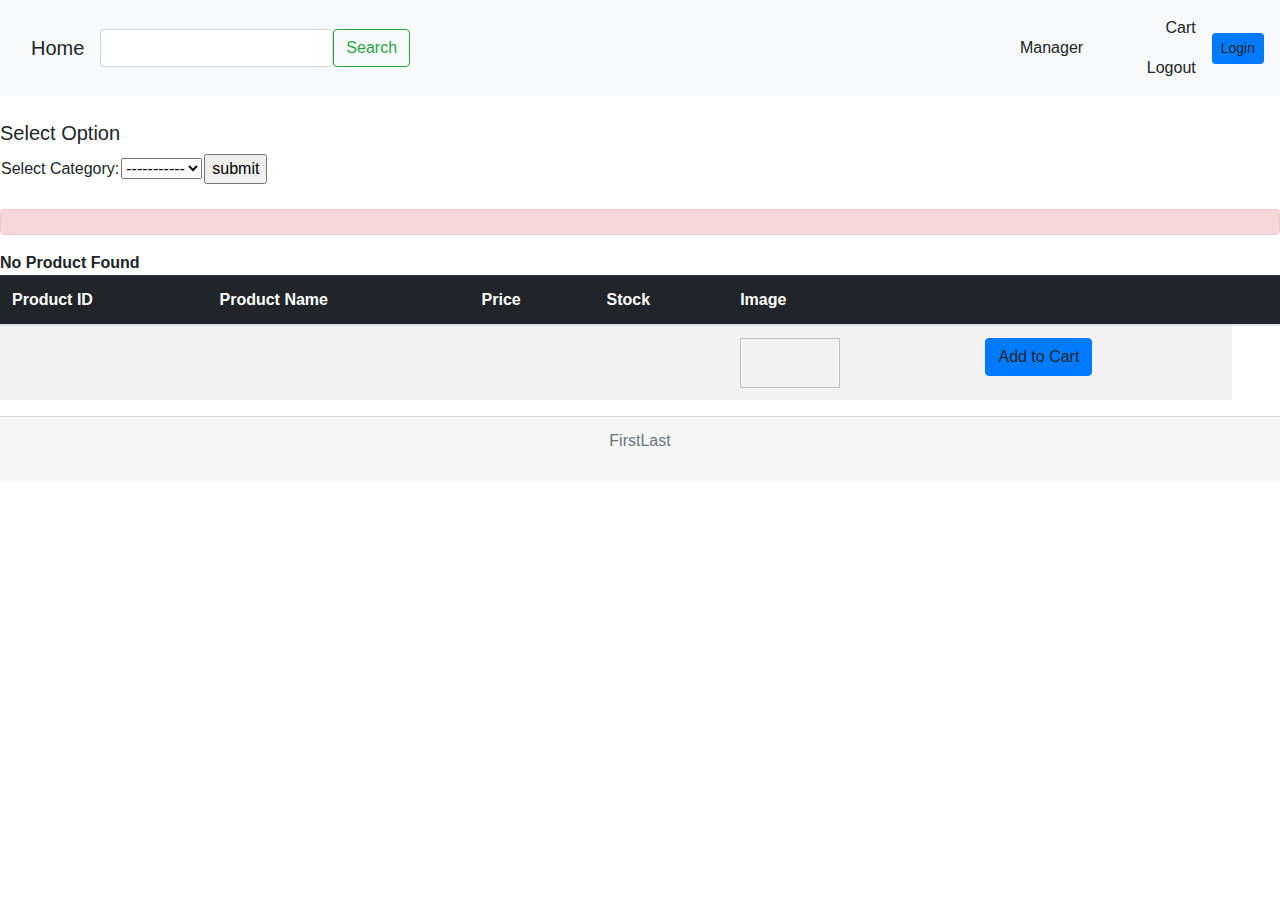
<file: demo2.ver22 - Copy/src/main/resources/templates/index.html>
<!DOCTYPE html>
<html xmlns:th="http://www.thymeleaf.org" xmlns:sec="http://www.w3.org/1999/xhtml"
      xmlns:security="http://www.w3.org/1999/xhtml">
<head>
    <meta charset="ISO-8859-1">
    <title></title>
    <link rel="stylesheet" href="https://maxcdn.bootstrapcdn.com/bootstrap/4.0.0/css/bootstrap.min.css"
          integrity="sha384-Gn5384xqQ1aoWXA+058RXPxPg6fy4IWvTNh0E263XmFcJlSAwiGgFAW/dAiS6JXm" crossorigin="anonymous">

</head>

<body>

<!--Logged user: <span sec:authentication="name"></span> <br/>-->
<!--Roles: <span sec:authentication="principal.authorities"></span>-->


<nav class="navbar navbar-expand-lg navbar-light bg-light">
    <div class="container-fluid">
        <a class="navbar-brand" th:href="@{/}">Home</a>
        <button class="navbar-toggler" type="button" data-bs-toggle="collapse" data-bs-target="#navbarSupportedContent"
                aria-controls="navbarSupportedContent" aria-expanded="false" aria-label="Toggle navigation">
            <span class="navbar-toggler-icon"></span>
        </button>
        <div class="collapse navbar-collapse" id="navbarSupportedContent">
            <form class="d-flex" th:action="@{/search/paginated}">
                <input class="form-control me-2" th:name="name" type="search" th:placeholder="${name}"
                       aria-label="Search">
                <button class="btn btn-outline-success" type="submit">Search</button>
            </form>

        </div>
    </div>
<!--    <div >Text visible to admin.</div>-->

<!--    <div sec:authorize access="hasRole('ROLE_ADMIN') and hasRole('ROLE_USER')">-->
<!--        <span></span>-->
<!--        <ul class="nav justify-content-end">-->
<!--            <li class="nav-item">-->
<!--                <a class="nav-link active" aria-current="page"></a>-->
<!--                <a th:href="@{/admin}" class="btn btn-primary btn-sm mb-3" sec:authentication="name"></a>-->
<!--            </li>-->
<!--        </ul>-->
<!--    </div>-->


    <div sec:authorize="hasRole('USER')and hasRole('ADMIN') ">
        <ul class="nav justify-content-end">

            <li class="nav-item">
                <a class="nav-link" th:href="@{/admin}">Manager</a>
            </li>

        </ul>
    </div>

    <div sec:authorize="hasRole('USER')">

        <ul class="nav justify-content-end">
            <li class="nav-item">
                <a class="nav-link" th:href="@{/cart/list}">Cart</a>
            </li>
            <li class="nav-item">
                <a class="nav-link" th:href="@{/logout}">Logout</a>
            </li>
        </ul>
    </div>


    <div sec:authorize="!isAuthenticated()">
        <span></span>
        <ul class="nav justify-content-end">
            <li class="nav-item">
                <a class="nav-link active" aria-current="page"></a>
                <a th:href="@{/login}" class="btn btn-primary btn-sm mb-3">Login</a>
            </li>
        </ul>
    </div>


</nav>
<div class="row">
    <div class="col-lg-3">
    </div>
</div>
<br>
<h2 style="font-size:20px">Select Option</h2>
<form th:action="@{/category}" th:object="${Category}" method='GET'>
    <table>
        <tr>
            <td>Select Category:</td>
            <td>
                <select th:field="*{id}">
                    <option th:value="0"> -----------</option>
                    <option th:each="listC : ${listC}"
                            th:value="${listC.id}"
                            th:text="${listC.name}"/>
                </select>
            <td><input name="submit" type="submit" value="submit"/></td>
            </td>
        </tr>
    </table>
</form>
<br>
<div class="row" th:if="${!productPage.hasContent()}">
    <div class="col">
        <div class="alert alert-danger" role="alert"></div>
        <strong>No Product Found</strong>
    </div>
</div>


<table class="table table-striped" th:if="${productPage.hasContent()}">
    <thead class="table-dark">
    <tr>
        <th> Product ID</th>
        <th> Product Name</th>
        <th> Price</th>
        <th> Stock</th>
        <th> Image</th>
        <th></th>
        <th></th>
    </tr>
    </thead>
    <tr th:each="product, iStat : ${productPage.content}">
        <td th:text="${product.id}"></td>

        <td>
            <a th:href="@{/product(id=${product.id})}" th:text="${product.name}"></a>
        </td>

        <td th:text="${product.price}"></td>

        <td th:text="${product.stock}"></td>
        <td><img th:src="${product.image}" alt="" height="50px" width="100px"></td>
        <td>
            <a th:href="@{/cart/add(id=${product.id})}" class="btn btn-primary">Add to Cart</a>
        </td>
    </tr>
</table>
<div class="card-footer text-muted">
    <nav aria-label="Page navigation"
         th:if="${productPage.totalPages >0}">
        <ul class="pagination justify-content-center">
            <li th:class="${1==productPage.number +1} ?'page-item active' : 'page-item'">
                <a th:href="@{/search/paginated(name=${name},page=${1})}"
                   th:class="page-link">First
                </a>
            </li>

            <li class="page-item active"
                th:each="pageNumber : ${pageNumbers}"
                th:if="${productPage.totalPages>1}"
                th:class="${pageNumber == productPage.number+1} ? 'page-item active' :'page-item' ">
                <a th:href="@{/search/paginated(name=${name},page=${pageNumber})}"
                   th:class="page-link"
                   th:text="${pageNumber}">
                </a>
            </li>

            <li th:class="${ productPage.totalPages == productPage.number +1} ?'page-item active' : 'page-item'">
                <a th:href="@{/search/paginated(name=${name},page=${productPage.totalPages})}"
                   th:class="page-link">Last
                </a>
            </li>
        </ul>
    </nav>
</div>


</body>

</html>
</file>
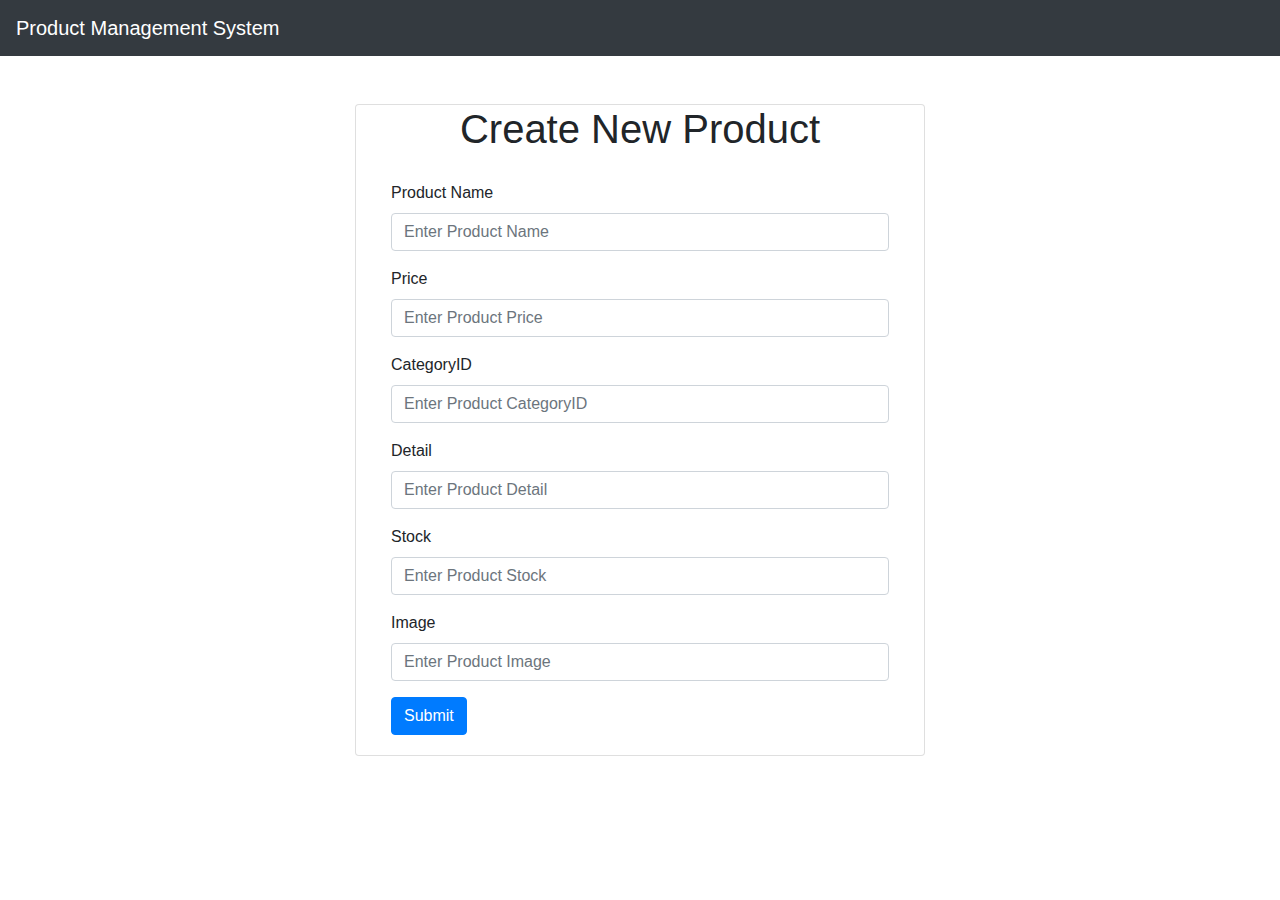
<file: demo2.ver22 - Copy/src/main/resources/templates/add.html>
<!DOCTYPE html>
<html xmlns:th="http://www.thymeleaf.org" xmlns:sec="http://www.w3.org/1999/xhtml">
<head>
    <meta charset="ISO-8859-1">
    <title>Management Product</title>
    <link rel="stylesheet"
          href="https://maxcdn.bootstrapcdn.com/bootstrap/4.0.0/css/bootstrap.min.css"
          integrity="sha384-Gn5384xqQ1aoWXA+058RXPxPg6fy4IWvTNh0E263XmFcJlSAwiGgFAW/dAiS6JXm"
          crossorigin="anonymous">
</head>
<body>

<nav class="navbar navbar-expand-md bg-dark navbar-dark">
    <!-- Brand -->
    <a class="navbar-brand" href="/">Product Management System</a>


</nav>
<br>
<br>
<div class = "container">
    <div class = "row">
        <div class ="col-lg-6 col-md-6 col-sm-6 container justify-content-center card">
            <h1 class = "text-center"> Create New Product </h1>
            <div class = "card-body">
                <form th:action="@{/admin/add}" th:object = "${Product}" method="POST">
                    <div class ="form-group">
                        <label> Product Name </label>
                        <input
                                type = "text"
                                name = "name"
                                th:field = "*{name}"
                                class = "form-control"
                                placeholder="Enter Product Name"
                        />
                    </div>

                    <div class ="form-group">
                        <label> Price </label>
                        <input
                                type = "text"
                                name = "price"
                                th:field = "*{price}"
                                class = "form-control"
                                placeholder="Enter Product Price"
                        />
                    </div>

                    <div class ="form-group">
                        <label> CategoryID </label>
                        <input
                                type = "text"
                                name = "categoryID"
                                th:field = "*{categoryID}"
                                class = "form-control"
                                placeholder="Enter Product CategoryID"
                        />
                    </div>

                    <div class ="form-group">
                        <label> Detail </label>
                        <input
                                type = "text"
                                name = "detail"
                                th:field = "*{detail}"
                                class = "form-control"
                                placeholder="Enter Product Detail"
                        />
                    </div>

                    <div class ="form-group">
                        <label> Stock </label>
                        <input
                                type = "text"
                                name = "stock"
                                th:field = "*{stock}"
                                class = "form-control"
                                placeholder="Enter Product Stock"
                        />
                    </div>
                    <div class ="form-group">
                        <label> Image </label>

                        <input
                                type = "text"
                                name = "Image"
                                th:field = "*{image}"
                                class = "form-control"
                                placeholder="Enter Product Image"
                        />
                    </div>

                    <div class = "box-footer">
                        <button type="submit" class = "btn btn-primary">
                            Submit
                        </button>
                    </div>
                </form>

            </div>
        </div>
    </div>
</div>
</body>
</html>
</file>
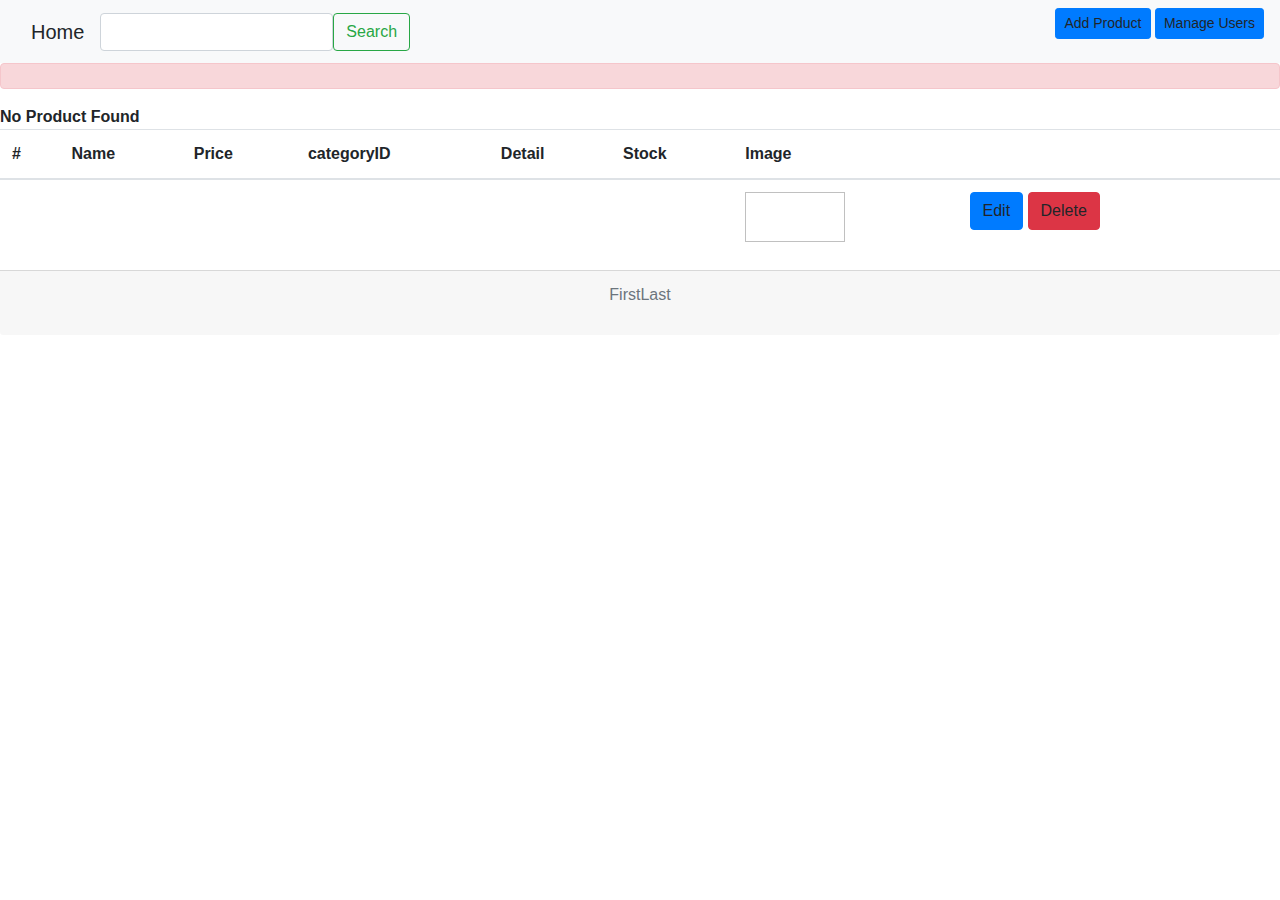
<file: demo2.ver22 - Copy/src/main/resources/templates/admin.html>
<!DOCTYPE html>
<html xmlns:th="http://www.thymeleaf.org">
<head>
    <meta charset="UTF-8">
    <title>Management Product</title>
    <link rel="stylesheet"
          href="https://maxcdn.bootstrapcdn.com/bootstrap/4.0.0/css/bootstrap.min.css"
          integrity="sha384-Gn5384xqQ1aoWXA+058RXPxPg6fy4IWvTNh0E263XmFcJlSAwiGgFAW/dAiS6JXm"
          crossorigin="anonymous">
    <link rel="stylesheet" href="../">
</head>
<body>
<nav class="navbar navbar-expand-lg navbar-light bg-light">
    <div class="container-fluid">
        <a class="navbar-brand" th:href="@{/}">Home</a>
        <button class="navbar-toggler" type="button" data-bs-toggle="collapse" data-bs-target="#navbarSupportedContent"
                aria-controls="navbarSupportedContent" aria-expanded="false" aria-label="Toggle navigation">
            <span class="navbar-toggler-icon"></span>
        </button>
        <div class="collapse navbar-collapse" id="navbarSupportedContent">
            <form class="d-flex" th:action="@{/admin/search}" method="GET">
                <input class="form-control me-2" th:name="name" type="search" th:placeholder="${name}"
                       aria-label="Search">
                <button class="btn btn-outline-success" type="submit">Search</button>
            </form>

        </div>
    </div>
    <ul class="nav justify-content-end">
        <li class="nav-item">
            <a th:href="@{/admin/add}" class="btn btn-primary btn-sm mb-3">Add Product</a>
        </li>
    </ul>
    &nbsp;
    <ul class="nav justify-content-end">
        <li class="nav-item">

            <a th:href="@{/admin/user}" class="btn btn-primary btn-sm mb-3">Manage Users</a>
        </li>
    </ul>
</nav>

<div class="row" th:if="${!productPage.hasContent()}">
    <div class="col">
        <div class="alert alert-danger" role="alert"></div>
        <strong>No Product Found</strong>
    </div>
</div>


<table class="table" th:if="${productPage.hasContent()}">
    <thead>
    <tr>
        <th scope="col">#</th>
        <th scope="col">Name</th>
        <th scope="col">Price</th>
        <th scope="col">categoryID</th>
        <th scope="col">Detail</th>
        <th scope="col">Stock</th>
        <th scope="col">Image</th>
        <th></th>
        <th></th>
    </tr>
    </thead>
    <tbody>
    <tr th:each="product, iStat : ${productPage.content}">
        <td th:text="${product.id}"></td>

        <td>
            <a th:href="@{/product(id=${product.id})}" th:text="${product.name}"></a>
        </td>
        <td th:text="${product.price}"></td>

        <td th:text="${product.categoryID}"></td>
        <td th:text="${product.detail}"></td>

        <td th:text="${product.stock}"></td>
        <td><img th:src="${product.image}" alt="" height="50px" width="100px"></td>
        <td>
            <a th:href="@{/admin/update(id=${product.id})}" class="btn btn-primary">Edit</a>
            <a th:href="@{/admin/delete(id=${product.id})}" class="btn btn-danger">Delete</a>
        </td>
    </tr>


    </tbody>
</table>
<div class="card-footer text-muted">
    <nav aria-label="Page navigation"
         th:if="${productPage.totalPages >0}">
        <ul class="pagination justify-content-center">
            <li th:class="${1==productPage.number +1} ?'page-item active' : 'page-item'">
                <a th:href="@{/admin/search/(name=${name},page=${1})}"
                   th:class="page-link">First
                </a>
            </li>

            <li class="page-item active"
                th:each="pageNumber : ${pageNumbers}"
                th:if="${productPage.totalPages>1}"
                th:class="${pageNumber == productPage.number+1} ? 'page-item active' :'page-item' ">
                <a th:href="@{/admin/search(name=${name},page=${pageNumber})}"
                   th:class="page-link"
                   th:text="${pageNumber}">
                </a>
            </li>

            <li th:class="${ productPage.totalPages == productPage.number +1} ?'page-item active' : 'page-item'">
                <a th:href="@{/admin/search(name=${name},page=${productPage.totalPages})}"
                   th:class="page-link">Last
                </a>
            </li>
        </ul>
    </nav>
</div>
</body>
</html>
</file>
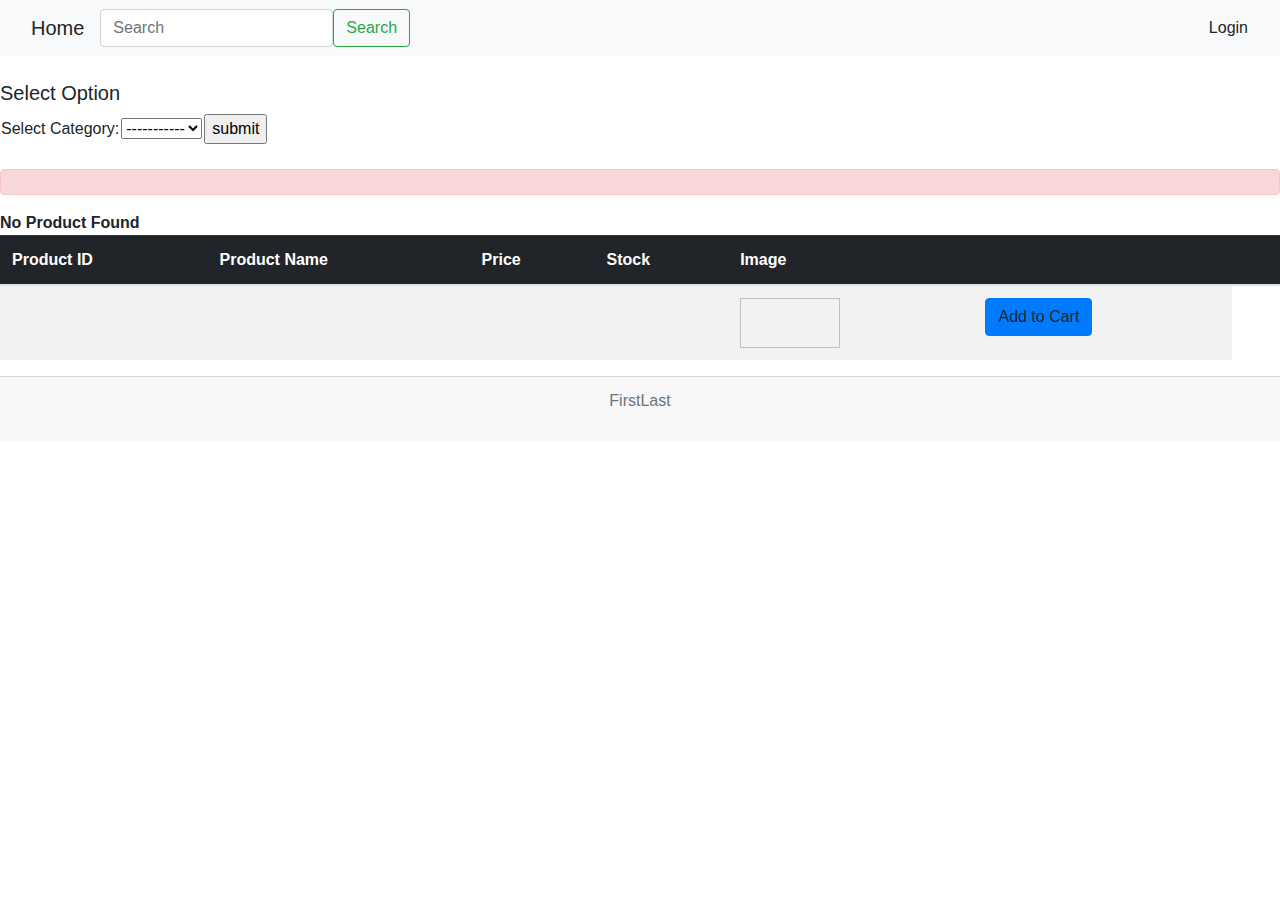
<file: demo2.ver22 - Copy/src/main/resources/templates/category.html>
<!DOCTYPE html>
<html xmlns:th="http://www.thymeleaf.org" xmlns:sec="http://www.thymeleaf.org/thymeleaf-extras-springsecurity4">

<head>
    <meta charset="ISO-8859-1">
    <title></title>
    <link rel="stylesheet" href="https://maxcdn.bootstrapcdn.com/bootstrap/4.0.0/css/bootstrap.min.css"
          integrity="sha384-Gn5384xqQ1aoWXA+058RXPxPg6fy4IWvTNh0E263XmFcJlSAwiGgFAW/dAiS6JXm" crossorigin="anonymous">
    <link rel="stylesheet" href="../">
</head>

<body>


<nav class="navbar navbar-expand-lg navbar-light bg-light">
    <div class="container-fluid">
        <a class="navbar-brand" th:href="@{/}">Home</a>
        <button class="navbar-toggler" type="button" data-bs-toggle="collapse" data-bs-target="#navbarSupportedContent"
                aria-controls="navbarSupportedContent" aria-expanded="false" aria-label="Toggle navigation">
            <span class="navbar-toggler-icon"></span>
        </button>
        <div class="collapse navbar-collapse" id="navbarSupportedContent">
            <form class="d-flex" th:action="@{/search/paginated}">
                <input class="form-control me-2" th:name="name" type="search" placeholder="Search" aria-label="Search">
                <button class="btn btn-outline-success" type="submit">Search</button>
            </form>

        </div>
    </div>
    <ul class="nav justify-content-end">
        <li class="nav-item">
            <a class="nav-link active" aria-current="page" th:href="@{/login}">Login</a>
        </li>
    </ul>
</nav>
<div class="row">
    <div class="col-lg-3">
    </div>
</div>
<br>
<h2 style="font-size:20px">Select Option</h2>
<form th:action="@{/category}" th:object="${Category}" method='GET'>
    <table>
        <tr>
            <td>Select Category:</td>
            <td>
                <select th:field="*{id}">
                    <option th:value="0"> -----------</option>
                    <option th:each="listC : ${listC}"
                            th:value="${listC.id}"
                            th:text="${listC.name}"/>
                </select>
            <td><input name="submit" type="submit" value="submit"/></td>
            </td>
        </tr>
    </table>
</form>
<br>
<div class="row" th:if="${!productPage.hasContent()}">
    <div class="col">
        <div class="alert alert-danger" role="alert"></div>
        <strong>No Product Found</strong>
    </div>
</div>


<table class="table table-striped" th:if="${productPage.hasContent()}">
    <thead class="table-dark">
    <tr>
        <th> Product ID</th>
        <th> Product Name</th>
        <th> Price</th>
        <th> Stock</th>
        <th> Image</th>
        <th></th>
        <th></th>
    </tr>
    </thead>
    <tr th:each="product, iStat : ${productPage.content}">
        <td th:text="${product.id}"></td>

        <td >
            <a th:href="@{/product(id=${product.id})}" th:text="${product.name}"></a>
        </td>

        <td th:text="${product.price}"></td>

        <td th:text="${product.stock}"></td>
        <td><img th:src="${product.image}" alt="" height="50px" width="100px"></td>
        <td>
            <a class="btn btn-primary">Add to Cart</a>
        </td>
    </tr>
</table>
<div class="card-footer text-muted">
    <nav aria-label="Page navigation"
         th:if="${productPage.totalPages >0}">
        <ul class="pagination justify-content-center">
            <li th:class="${1==productPage.number +1} ?'page-item active' : 'page-item'">
                <a th:href="@{/category(id=${categoryID},page=${1})}"
                   th:class="page-link">First
                </a>
            </li>

            <li class="page-item active"
                th:each="pageNumber : ${pageNumbers}"
                th:if="${productPage.totalPages>1}"
                th:class="${pageNumber == productPage.number+1} ? 'page-item active' :'page-item' ">
                <a th:href="@{/category(id=${categoryID},page=${pageNumber})}"
                   th:class="page-link"
                   th:text="${pageNumber}">
                </a>
            </li>

            <li th:class="${ productPage.totalPages == productPage.number +1} ?'page-item active' : 'page-item'">
                <a th:href="@{/category(id=${categoryID},page=${productPage.totalPages})}"
                   th:class="page-link">Last
                </a>
            </li>
        </ul>
    </nav>
</div>


</body>

</html>
</file>
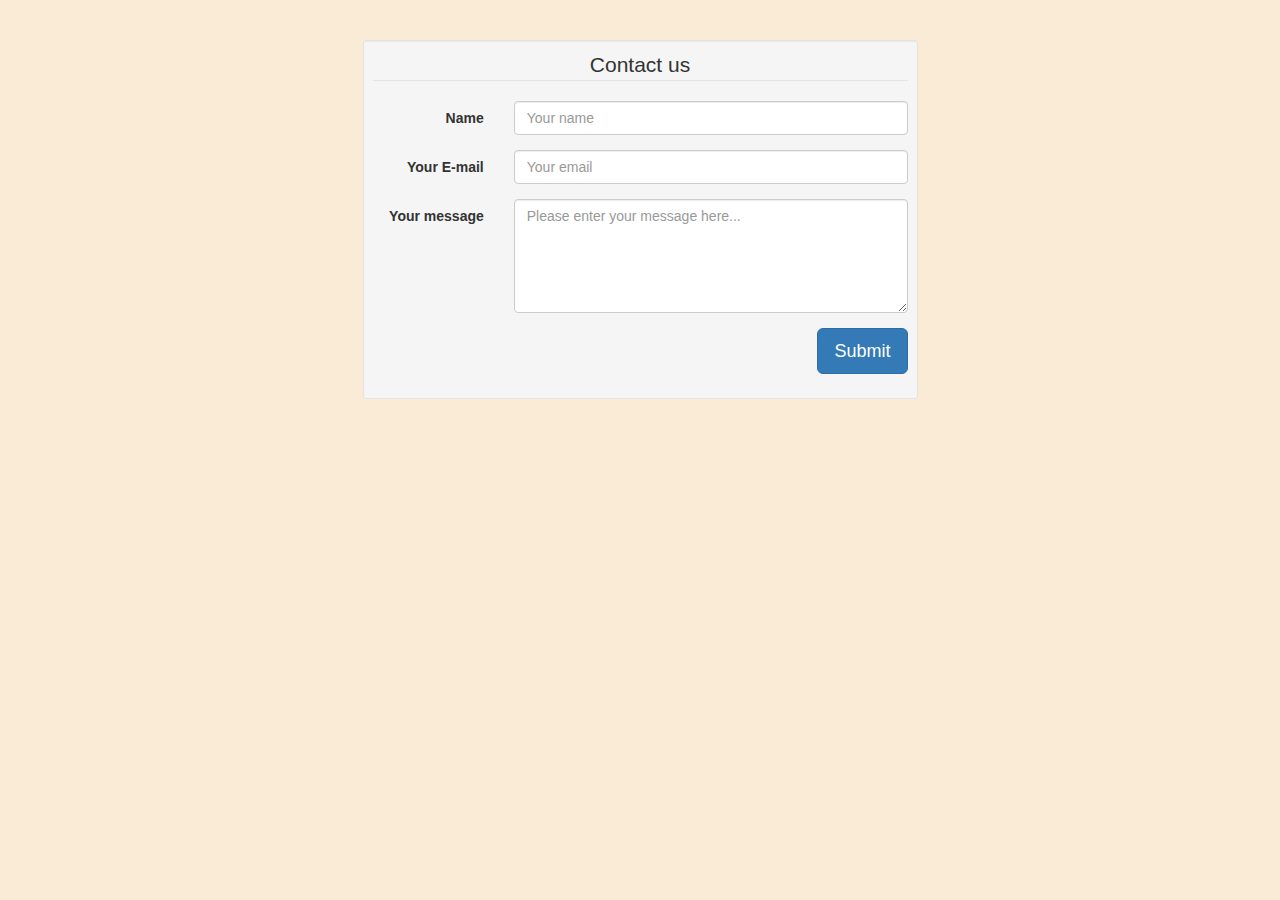
<file: demo2.ver22 - Copy/src/main/resources/templates/contact.html>
<!DOCTYPE html>
<html>
  <head>
    <meta charset="utf-8" />
    <meta http-equiv="X-UA-Compatible" content="IE=edge" />
    <title>Page Title</title>
    <meta name="viewport" content="width=device-width, initial-scale=1" />
    <link
      href="//netdna.bootstrapcdn.com/bootstrap/3.1.0/css/bootstrap.min.css"
      rel="stylesheet"
      id="bootstrap-css"
    />
    <style>
      body {
        padding-top: 40px;
        background-color: antiquewhite;
      }
    </style>
  </head>
  <body>
    <div class="container">
      <div class="row">
        <div class="col-md-6 col-md-offset-3">
          <div class="well well-sm">
            <form class="form-horizontal" action="" method="post">
              <fieldset>
                <legend class="text-center">Contact us</legend>

                <!-- Name input-->
                <div class="form-group">
                  <label class="col-md-3 control-label" for="name">Name</label>
                  <div class="col-md-9">
                    <input
                      id="name"
                      name="name"
                      type="text"
                      placeholder="Your name"
                      class="form-control"
                    />
                  </div>
                </div>

                <!-- Email input-->
                <div class="form-group">
                  <label class="col-md-3 control-label" for="email"
                    >Your E-mail</label
                  >
                  <div class="col-md-9">
                    <input
                      id="email"
                      name="email"
                      type="text"
                      placeholder="Your email"
                      class="form-control"
                    />
                  </div>
                </div>

                <!-- Message body -->
                <div class="form-group">
                  <label class="col-md-3 control-label" for="message"
                    >Your message</label
                  >
                  <div class="col-md-9">
                    <textarea
                      class="form-control"
                      id="message"
                      name="message"
                      placeholder="Please enter your message here..."
                      rows="5"
                    ></textarea>
                  </div>
                </div>

                <!-- Form actions -->
                <div class="form-group">
                  <div class="col-md-12 text-right">
                    <button type="submit" class="btn btn-primary btn-lg">
                      Submit
                    </button>
                  </div>
                </div>
              </fieldset>
            </form>
          </div>
        </div>
      </div>
    </div>
  </body>
</html>
</file>
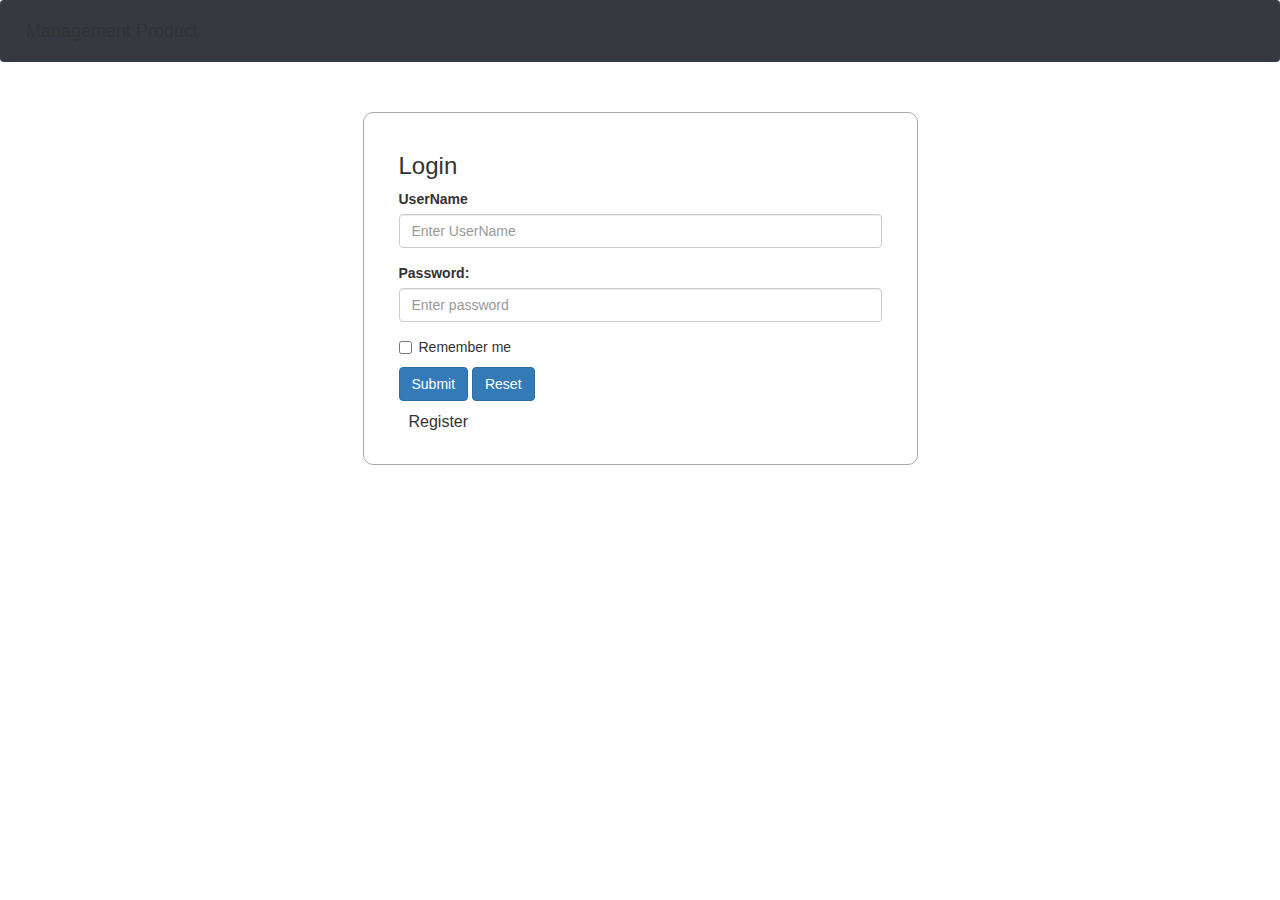
<file: demo2.ver22 - Copy/src/main/resources/templates/login.html>
<!DOCTYPE html>
<html xmlns:th="http://www.thymeleaf.org">
<html>
<head>
    <meta http-equiv="Content-Type" content="text/html; charset=UTF-8">
    <link rel="stylesheet"
          href="https://maxcdn.bootstrapcdn.com/bootstrap/4.0.0/css/bootstrap.min.css"
          integrity="sha384-Gn5384xqQ1aoWXA+058RXPxPg6fy4IWvTNh0E263XmFcJlSAwiGgFAW/dAiS6JXm"
          crossorigin="anonymous">
    <link rel="stylesheet" href="../">
    <link rel="stylesheet" href="https://maxcdn.bootstrapcdn.com/bootstrap/3.4.0/css/bootstrap.min.css">
    <script src="https://ajax.googleapis.com/ajax/libs/jquery/3.4.1/jquery.min.js"></script>
    <script src="https://maxcdn.bootstrapcdn.com/bootstrap/3.4.0/js/bootstrap.min.js"></script>
    <title>Login</title>
</head>
<body>
<nav class="navbar navbar-expand-md bg-dark navbar-dark">
    <!-- Brand -->
    <a class="navbar-brand" th:href="@{/}">Management Product</a>
    <!-- Toggler/collapsibe Button -->
    <button class="navbar-toggler" type="button" data-toggle="collapse" data-target="#collapsibleNavbar">
        <span class="navbar-toggler-icon"></span>
    </button>


</nav>
<div class="container" style="margin-top: 50px;">
    <div class="row" style="border: 1px darkgrey solid; border-radius: 10px;width: 50%; margin: 0 auto; padding: 20px;">
        <div class="col-sm-12">
            <h3>Login</h3>
            <form th:action="@{/login}" method="post">
                <div class="form-group">
                    <label>UserName</label>
                    <input type="text" class="form-control" required="" th:name="username" placeholder="Enter UserName">
                </div>
                <div class="form-group">
                    <label>Password:</label>
                    <input type="password" class="form-control" required="" th:name="password"
                           placeholder="Enter password">
                </div>
                <div class="checkbox">
                    <label><input type="checkbox"> Remember me</label>
                </div>
                <p style="color: red" th:text="${Error}"></p>
                <button type="submit" class="btn btn-primary">Submit</button>
                <button type="reset"  class="btn btn-primary">Reset</button>
                <p style="margin: 10px; font-size: 16px;"><a th:href="@{/register}">Register</a></p>
            </form>

        </div>
    </div>
</div>
</body>
</html>
</file>
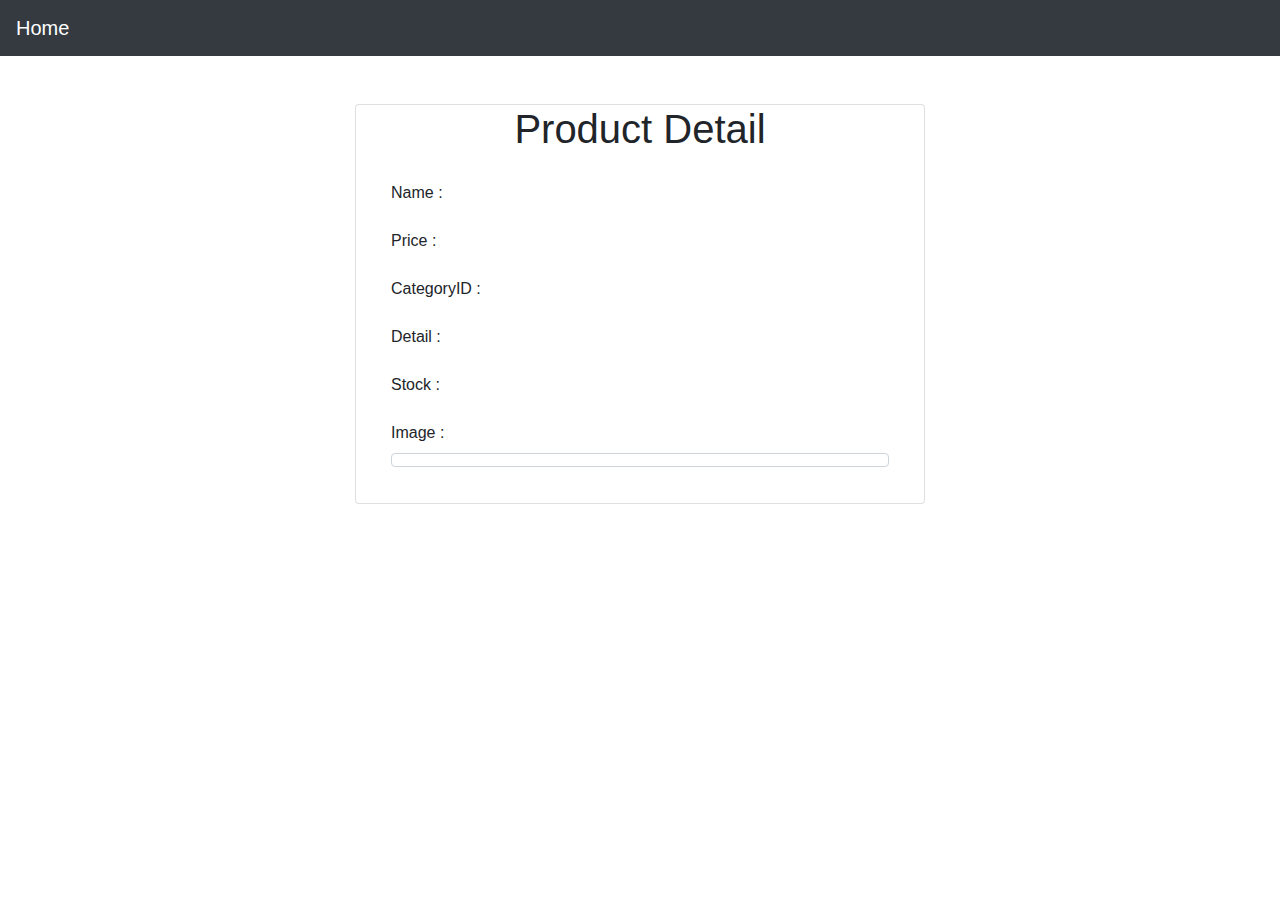
<file: demo2.ver22 - Copy/src/main/resources/templates/product.html>
<!DOCTYPE html>
<html xmlns:th="http://www.thymeleaf.org">
<head>
    <meta charset="ISO-8859-1">
    <title>Management Product</title>
    <link rel="stylesheet"
          href="https://maxcdn.bootstrapcdn.com/bootstrap/4.0.0/css/bootstrap.min.css"
          integrity="sha384-Gn5384xqQ1aoWXA+058RXPxPg6fy4IWvTNh0E263XmFcJlSAwiGgFAW/dAiS6JXm"
          crossorigin="anonymous">
</head>
<body>
<nav class="navbar navbar-expand-md bg-dark navbar-dark">
    <!-- Brand -->
    <a class="navbar-brand" href="/">Home</a>

    <!-- Toggler/collapsibe Button -->
    <button class="navbar-toggler" type="button" data-toggle="collapse" data-target="#collapsibleNavbar">
        <span class="navbar-toggler-icon"></span>
    </button>

</nav>
<br>
<br>
<div class = "container">
    <div class = "row">
        <div class ="col-lg-6 col-md-6 col-sm-6 container justify-content-center card">
            <h1 class = "text-center"> Product Detail </h1>
            <div class = "card-body">
                    <div class ="form-group">
                        <div class ="form-group">
                            <label> Name : </label>
                            <td th:text="${product.id}"></td>
                        </div>
                        <div class ="form-group">
                            <label> Price : </label>
                            <td th:text="${product.price}"></td>
                        </div>
                        <div class ="form-group">
                            <label> CategoryID : </label>
                            <td th:text="${product.categoryID}"></td>
                        </div>
                        <div class ="form-group">
                            <label> Detail : </label>
                            <td th:text="${product.detail}"></td>
                        </div>
                        <div class ="form-group">
                            <label> Stock : </label>
                            <td th:text="${product.stock}"></td>
                        </div>
                        <div class ="form-group">
                            <label> Image : </label>
                            <img th:src="${product.image}" class = "form-control" />
                        </div>
                </form>

            </div>
        </div>
    </div>
</div>
</body>
</html>
</file>
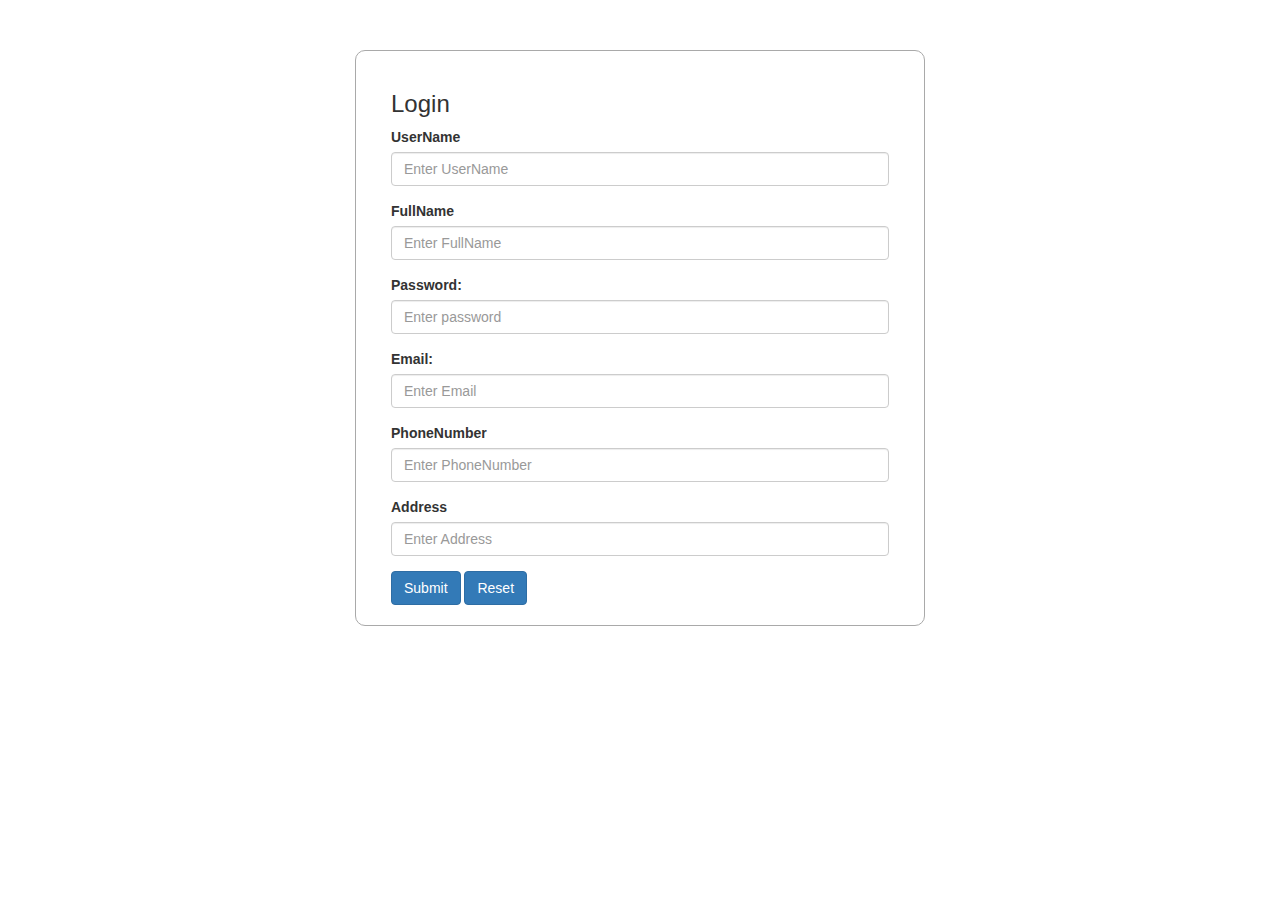
<file: demo2.ver22 - Copy/src/main/resources/templates/register.html>
<!DOCTYPE html>
<html xmlns:th="http://www.thymeleaf.org">
<html>
<head>
    <meta http-equiv="Content-Type" content="text/html; charset=UTF-8">
    <link rel="stylesheet" href="https://maxcdn.bootstrapcdn.com/bootstrap/3.4.0/css/bootstrap.min.css">
    <script src="https://ajax.googleapis.com/ajax/libs/jquery/3.4.1/jquery.min.js"></script>
    <script src="https://maxcdn.bootstrapcdn.com/bootstrap/3.4.0/js/bootstrap.min.js"></script>
    <title>Login</title>
</head>
<body>

<div class="container" style="margin-top: 50px;">
    <div class="row" style="border: 1px darkgrey solid; border-radius: 10px;width: 50%; margin: 0 auto; padding: 20px;" >
        <div class="col-sm-12">
            <h3>Login</h3>
            <form th:action="@{/register}" th:object="${Account}" method="post">
                <div class="form-group">
                    <label>UserName</label>
                    <input type="text" class="form-control"  required="" th:field = "*{username}"  placeholder="Enter UserName">
                </div>
                <div class="form-group">
                    <label>FullName</label>
                    <input type="text" class="form-control"  required="" th:field = "*{fullname}"   placeholder="Enter FullName">
                </div>
                <div class="form-group">
                    <label>Password:</label>
                    <input type="password" class="form-control" required="" th:field = "*{password}"  placeholder="Enter password">
                </div>
                <div class="form-group">
                    <label>Email:</label>
                    <input type="text" class="form-control"  required="" th:field = "*{email}"   placeholder="Enter Email">
                </div>
                <div class="form-group">
                    <label>PhoneNumber</label>
                    <input type="text" class="form-control"  required="" th:field = "*{phonenumber}"  placeholder="Enter PhoneNumber">
                </div>
                <div class="form-group">
                    <label>Address</label>
                    <input type="text" class="form-control"  required="" th:field = "*{address}"  placeholder="Enter Address">
                </div>
                <p style="color: red" th:text="${Error}"></p>
                <button type="submit" class="btn btn-primary">Submit</button>
                <button type="reset" class="btn btn-primary">Reset</button>
            </form>
        </div>
    </div>
</div>
</body>
</html>
</file>
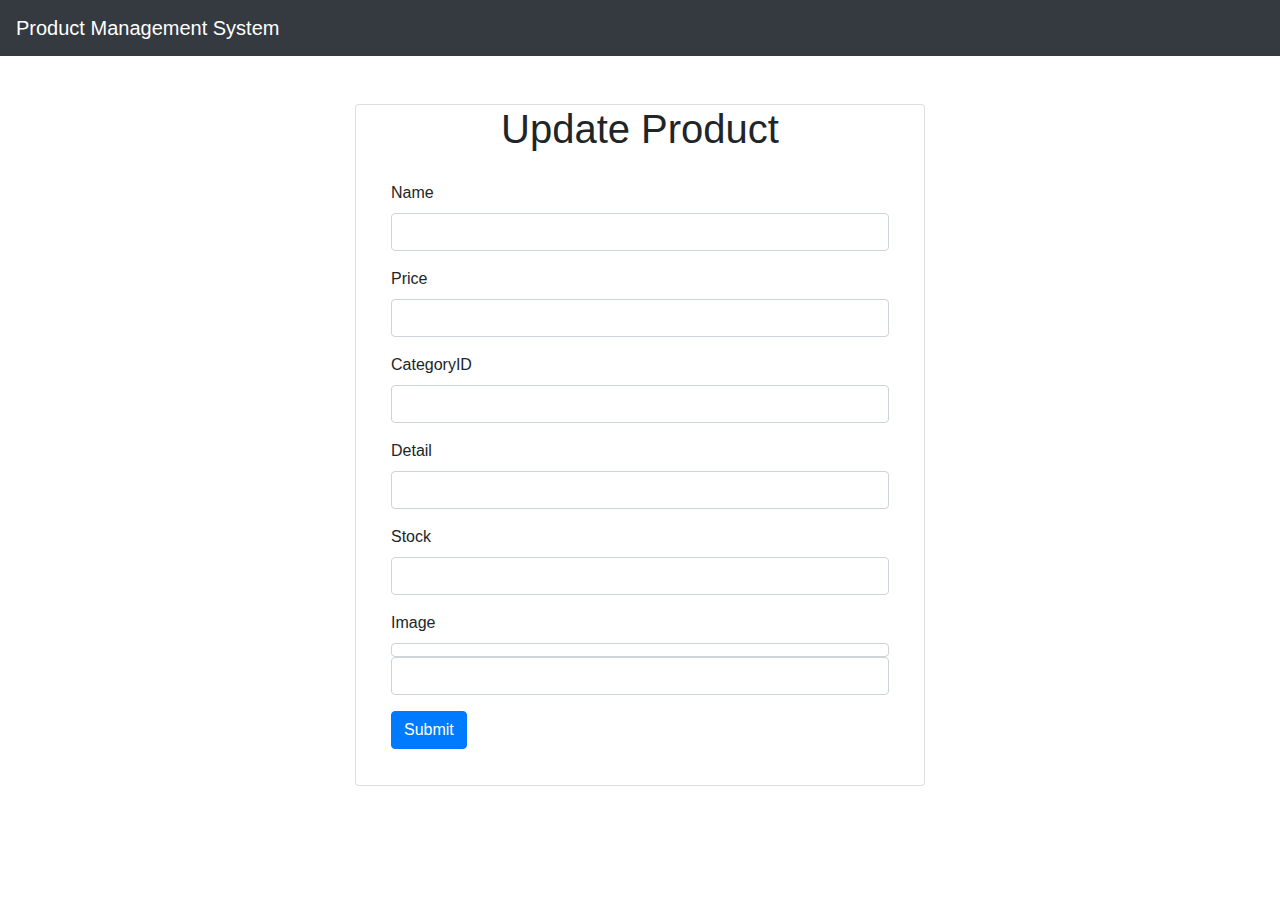
<file: demo2.ver22 - Copy/src/main/resources/templates/update.html>
<!DOCTYPE html>
<html xmlns:th="http://www.thymeleaf.org">
<head>
    <meta charset="ISO-8859-1">
    <title>Management Product</title>
    <link rel="stylesheet"
          href="https://maxcdn.bootstrapcdn.com/bootstrap/4.0.0/css/bootstrap.min.css"
          integrity="sha384-Gn5384xqQ1aoWXA+058RXPxPg6fy4IWvTNh0E263XmFcJlSAwiGgFAW/dAiS6JXm"
          crossorigin="anonymous">
</head>
<body>
<nav class="navbar navbar-expand-md bg-dark navbar-dark">
    <!-- Brand -->
    <a class="navbar-brand" href="/">Product Management System</a>

    <!-- Toggler/collapsibe Button -->
    <button class="navbar-toggler" type="button" data-toggle="collapse" data-target="#collapsibleNavbar">
        <span class="navbar-toggler-icon"></span>
    </button>

</nav>
<br>
<br>
<div class = "container">
    <div class = "row">
        <div class ="col-lg-6 col-md-6 col-sm-6 container justify-content-center card">
            <h1 class = "text-center"> Update Product </h1>
            <div class = "card-body">
                <form th:action="@{/admin/update}" th:object = "${Product}" method="POST">
                    <div class ="form-group">
                        <input type="hidden" th:field="*{id}" />
<!--                        <label> ID </label>-->
<!--                        <input-->
<!--                                type = "text"-->
<!--                                name = "id"-->
<!--                                th:field = "*{id}"-->
<!--                                class = "form-control"-->
<!--                                readonly-->
<!--                        />-->
<!--                    </div>-->
                    <div class ="form-group">
                        <label> Name </label>
                        <input
                                type = "text"
                                name = "name"
                                th:field = "*{name}"
                                class = "form-control"

                        />
                    </div>
                    <div class ="form-group">
                        <label> Price </label>
                        <input
                                type = "text"
                                name = "price"
                                th:field = "*{price}"
                                class = "form-control"

                        />
                    </div>
                    <div class ="form-group">
                        <label> CategoryID </label>
                        <input
                                type = "text"
                                name = "categoryID"
                                th:field = "*{categoryID}"
                                class = "form-control"

                        />
                    </div>
                    <div class ="form-group">
                        <label> Detail </label>
                        <input
                                type = "text"
                                name = "detail"
                                th:field = "*{detail}"
                                class = "form-control"

                        />
                    </div>
                    <div class ="form-group">
                        <label> Stock </label>
                        <input
                                type = "text"
                                name = "stock"
                                th:field = "*{stock}"
                                class = "form-control"

                        />
                    </div>
                    <div class ="form-group">
                        <label> Image </label>
                        <img th:src="*{image}" class = "form-control" />
                        <input
                                type = "text"
                                name = "image"
                                th:field = "*{image}"
                                class = "form-control"

                        />
                    </div>



                    <div class = "box-footer">
                        <button type="submit" class = "btn btn-primary">
                            Submit
                        </button>
                    </div>
                </form>

            </div>
        </div>
    </div>
</div>
</body>
</html>
</file>
